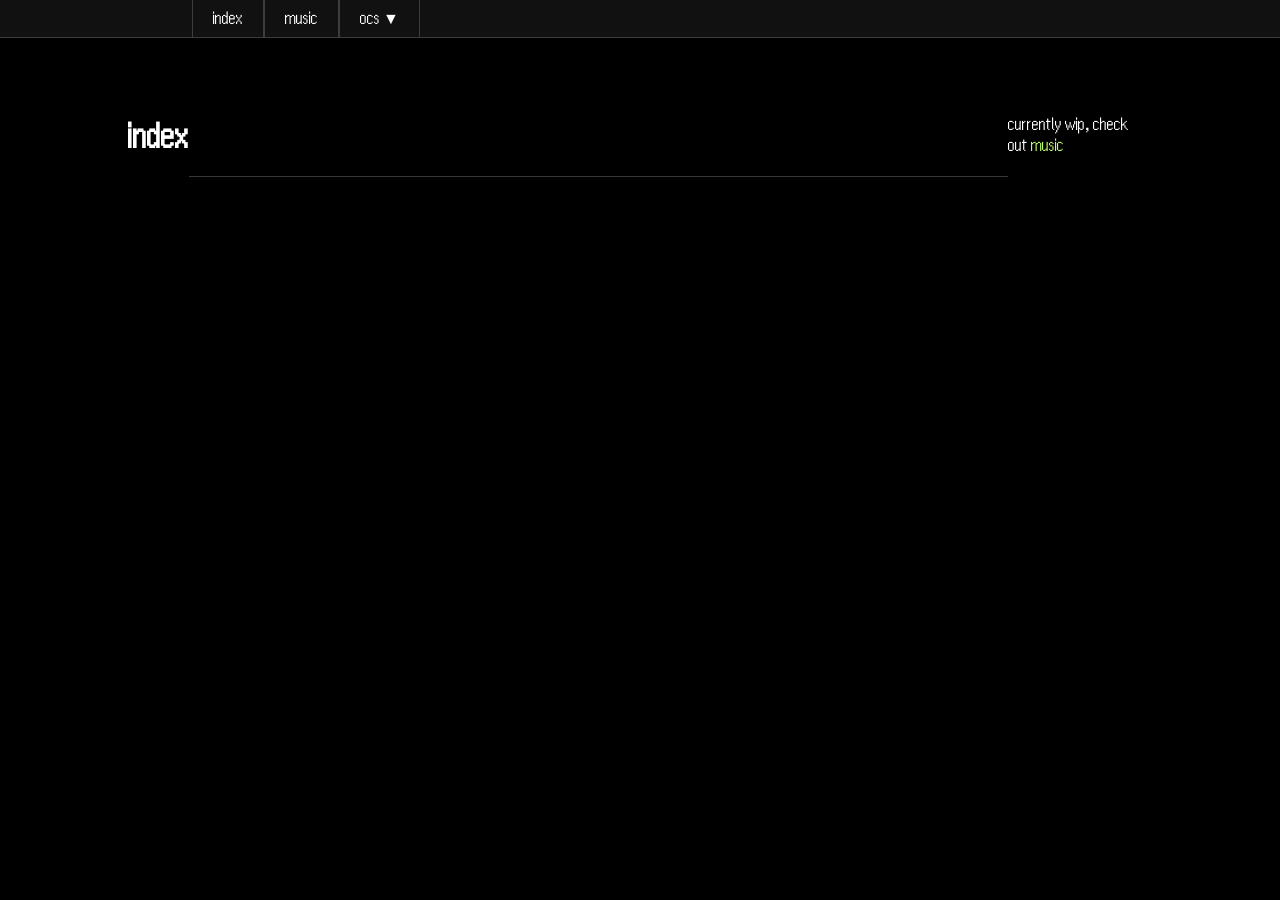
<file: index.html>
<!DOCTYPE html>
<html>
  <head>
    <meta charset="UTF-8">
    <meta name="viewport" content="width=device-width, initial-scale=1.0">
    <title>erbyu</title>
    <link href="./default.css" rel="stylesheet" type="text/css" media="all">
    <script src="/includeHTML.js"></script>
  </head>
  <header>
    <!--includes the navbar-->
    <div w3-include-html="/navbar.html"></div>
    <script>includeHTML();</script>
    <!--includes the navbar-->
  </header>
  <body>
    <div class="wrapper">
        <h1 class="title">index</h1>
        <div class="seperator"></div>
        <p>
            
                  currently wip, check out <a href="/music.html" class="link">music</a>
  
        </p>
    </div>
  </body>
</html>
</file>
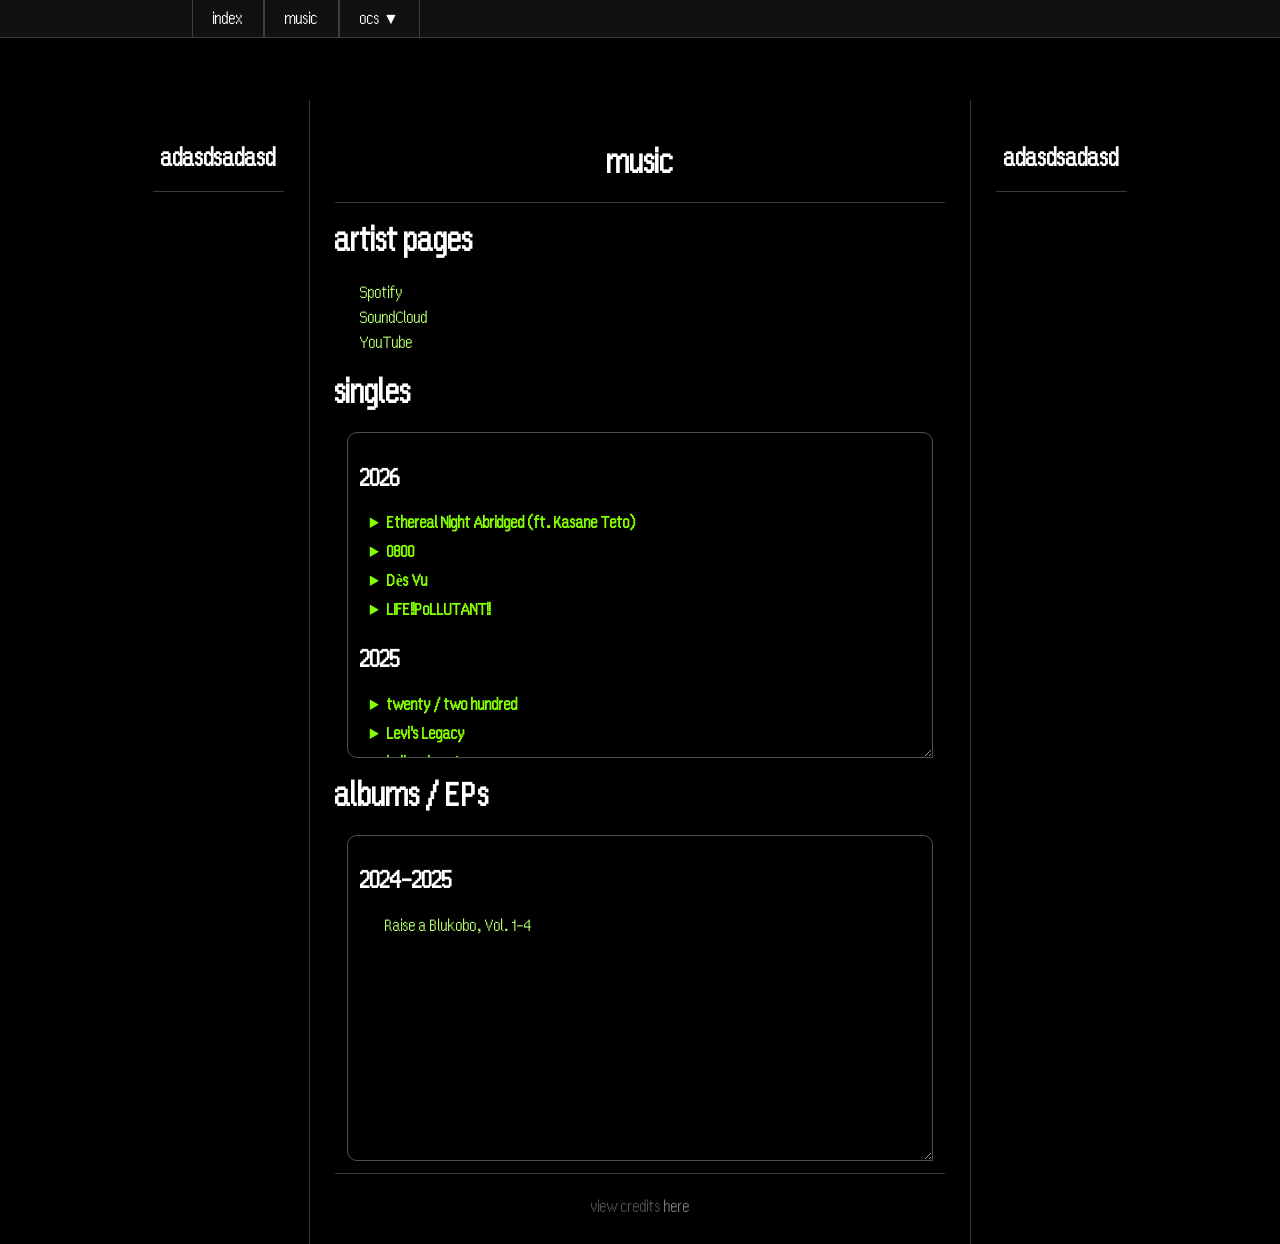
<file: music.html>
<!DOCTYPE html>
<html>
  <head>
    <meta charset="UTF-8">
    <meta name="viewport" content="width=device-width, initial-scale=1.0">
    <title>erbyu</title>
    <link href="./default.css" rel="stylesheet" type="text/css" media="all">
    <script src="/includeHTML.js"></script>
  </head>
  <body>
  <header>
    <!--includes the navbar-->
    <div w3-include-html="/navbar.html"></div>
    <script>includeHTML();</script>
    <!--includes the navbar-->
  </header>
  <div class="wrapper">
	<aside class="window" style="width:15%; border-right:solid #383838 1px;">
		<h1 class="title">adasdsadasd</h1>
		<div class="seperator"></div>
	</aside>

	<div class="window">
		<h1 class="title">music</h1>
		<div class="seperator"></div>
		<h1>artist pages</h1>
		  <a class="indented-link" href="https://open.spotify.com/artist/4IyaEFlil5HQeiXuqF35hZ" target="_blank">Spotify</a><br>
		  <a class="indented-link" href="https://soundcloud.com/erbyuu" target="_blank">SoundCloud</a><br>
		  <a class="indented-link" href="https://music.youtube.com/@erbyumusic" target="_blank">YouTube</a>
		<h1>singles</h1>
		<div class="scrollable-wrapper">
		  <h2>2026</h2>
			<details class="button">
				<summary>Ethereal Night Abridged (ft. Kasane Teto)</summary>
				<div class="artist-description">I'd say that was $150 well spent. This is my first track with lyrics! (they are terrible let's not talk about them)</div>
				You can stream this on:<br>
				<a class="indented-link" href="https://open.spotify.com/track/4eAqs4wC95aCcrnMHc6CgA" target="_blank">Spotify</a><br>
				<a class="indented-link" href="https://soundcloud.com/erbyuu/ethereal-night-abridged" target="_blank">SoundCloud</a><br>
				<a class="indented-link" href="https://music.youtube.com/watch?v=gcL0Dnp-Mpo" target="_blank">YouTube Music</a><br>
			</details>
			<details class="button">
				<summary>0800</summary>
				<div class="artist-description">This track is the first one I made on a real guitar, my playing was really off-tempo, but eh, who cares</div>
				You can stream this on:<br>
				<a class="indented-link" href="https://open.spotify.com/track/48Xv5Ej7Zj6fgv42revhLk" target="_blank">Spotify</a><br>
				<a class="indented-link" href="https://soundcloud.com/erbyuu/0800am" target="_blank">SoundCloud</a><br>
				<a class="indented-link" href="https://music.youtube.com/watch?v=I1yZ6OUta3E" target="_blank">YouTube Music</a><br>
			</details>
			<details class="button">
				<div class="artist-description">No comment</div>
				<summary>Dès Vu</summary>
				You can stream this on:<br>
				<a class="indented-link" href="https://open.spotify.com/track/2mQwE3b9MPPmGVHr9T7oV0" target="_blank">Spotify</a><br>
				<a class="indented-link" href="https://music.youtube.com/watch?v=BKbwZi_J6mo" target="_blank">YouTube Music</a><br>
			</details>
			<details class="button">
				<div class="artist-description">This track's some weird amalgamation of electronic and metal, then there's a breakcore/jungle/dnb part between and it was a pain in the ass to make, but I like how it eventually turned out</div>
				<summary>LIFE!!PoLLUTANT!!</summary>
				You can stream this on:<br>
				<a class="indented-link" href="https://open.spotify.com/album/76a6zoavx54HgKa1d6S3aq" target="_blank">Spotify</a><br>
				<a class="indented-link" href="https://soundcloud.com/erbyuu/life-pollutant" target="_blank">SoundCloud</a><br>
				<a class="indented-link" href="https://music.youtube.com/watch?v=XZutteAtU0Y" target="_blank">YouTube Music</a><br>
			</details>
			<h2>2025</h2>
			<details class="button">
				<div class="artist-description">I don't like this one</div>
				<summary>twenty / two hundred</summary>
				You can (but probably shouldn't) stream this on:<br>
				<a class="indented-link" href="https://open.spotify.com/track/1f3xLNKrhLnWph8lupixSj" target="_blank">Spotify</a><br>
				<a class="indented-link" href="https://soundcloud.com/erbyuu/twenty-two-hundred" target="_blank">SoundCloud</a><br>
				<a class="indented-link" href="https://music.youtube.com/watch?v=twLbAQH7h80" target="_blank">YouTube Music</a><br>
			</details>
			<details class="button">
				<div class="artist-description">Boy oh boy Levi's Legacy where do I even begin. Levi's Legacy... honey, my pookie bear. Seriously though, I love this track a lot and I'm really proud of it</div>
				<summary>Levi's Legacy</summary>
				You can stream this on:<br>
				<a class="indented-link" href="https://open.spotify.com/album/7zjqLH2XU8b20GHbsYE9gm" target="_blank">Spotify</a><br>
				<a class="indented-link" href="https://soundcloud.com/erbyuu/levis-legacy" target="_blank">SoundCloud (04140026 Mix)</a><br>
				<a class="indented-link" href="https://music.youtube.com/playlist?list=OLAK5uy_mXHo4_QZnC3nVz1X1Khn9px6ZtRZlIS7A" target="_blank">YouTube Music</a><br>
			</details>
			<details class="button">
				<div class="artist-description">Despite being very repetitive, it sounds pretty nice. Don't know what black magic I used to manage that</div>
				<summary>hollow heart</summary>
				You can stream this on:<br>
				<a class="indented-link" href="https://open.spotify.com/track/1sYwqjxzTbsN4sfwdFxL9F" target="_blank">Spotify</a><br>
				<a class="indented-link" href="https://soundcloud.com/erbyuu/hollow-heart-instrumental-proof-of-concept" target="_blank">SoundCloud</a><br>
				<a class="indented-link" href="https://music.youtube.com/watch?v=vn9W_zmUhvY" target="_blank">YouTube Music</a><br>
			</details>
			<details class="button">
				<div class="artist-description">This one was my magnum opus for a little bit. Love this one. Listen to it</div>
				<summary>Ethereal Night</summary>
				You can stream this on:<br>
				<a class="indented-link" href="https://open.spotify.com/track/6cUUcI7FF9aYOwBswHX9YX" target="_blank">Spotify</a><br>
				<a class="indented-link" href="https://soundcloud.com/erbyuu/ethereal-night" target="_blank">SoundCloud</a><br>
				<a class="indented-link" href="https://music.youtube.com/watch?v=1BXwdhQEY8Y" target="_blank">YouTube Music</a><br>
			</details>
			<details class="button">
				<div class="artist-description">
					SACRAMENT:<br>
					The Sacrament of Sin theme. Sacrament, formerly Copper Current Liberation was actually made to be Omri Averill (at the time, "Levi Averill")'s theme, until it was repurposed for SoS. "So Below" was also meant to be the SoS theme!<br>
					<br>
					PURGATORY:<br>
					The Sacrament of Sin lobby theme. Purgatory is just a remixed Sacrament
				</div>
				<summary>Sacrament of Sin ["Sacrament" + "Purgatory"]</summary>
				You can stream these on:<br>
				<a class="indented-link" href="https://open.spotify.com/album/27IBC8BsVFFYMXRhFjgkVy" target="_blank">Spotify</a><br>
				<a class="indented-link" href="https://soundcloud.com/erbyuu/sets/sacrament-of-sin-ost" target="_blank">SoundCloud</a><br>
				<a class="indented-link" href="https://music.youtube.com/playlist?list=OLAK5uy_m45jj55NC0sPAKxrJ-KbxOFSZUHsJMaKg" target="_blank">YouTube Music</a><br>
			</details>
			<details class="button">
				<div class="artist-description">Omri Averill's theme. I like this one, but it's really repetitive</div>
				<summary>So Below</summary>
				You can stream this on:<br>
				<a class="indented-link" href="https://open.spotify.com/track/7IDiyOVylywbEJFCelczZP" target="_blank">Spotify</a><br>
				<a class="indented-link" href="https://soundcloud.com/erbyuu/so-below" target="_blank">SoundCloud</a><br>
				<a class="indented-link" href="https://music.youtube.com/watch?v=Jk5qe4F3rCQ" target="_blank">YouTube Music</a><br>
			</details>
			<details class="button">
				<div class="artist-description">Max Averill's theme. Mostly piano track with a little drummy bit at the end. I like it!</div>
				<summary>AS ABOVE</summary>
				You can stream this on:<br>
				<a class="indented-link" href="https://open.spotify.com/track/0FSIA72zkqkN92WsCnsvzX" target="_blank">Spotify</a><br>
				<a class="indented-link" href="https://soundcloud.com/erbyuu/as-above" target="_blank">SoundCloud</a><br>
				<a class="indented-link" href="https://music.youtube.com/watch?v=qBbu93n_DlE" target="_blank">YouTube Music</a><br>
			</details>
			<details class="button">
				<div class="artist-description">Casey Raelyn's (former) battle theme for Raise a Blukobo. This WOULD be my magnum opus, but the mixing is ABHORRENT DOG TRASH and also it's repetitive</div>
				<summary>Deep Within</summary>
				You can stream this on:<br>
				<a class="indented-link" href="https://open.spotify.com/track/2nMN37RubBifYxSrkZ1MJb" target="_blank">Spotify</a><br>
				<a class="indented-link" href="https://soundcloud.com/erbyuu/deep-within" target="_blank">SoundCloud</a><br>
				<a class="indented-link" href="https://music.youtube.com/watch?v=IMkANy4QyNc" target="_blank">YouTube Music</a><br>
			</details>
			<details class="button">
				<div class="artist-description">Mors' family theme from the Partiverse. Pretty good, it's alright</div>
				<summary>Shattered Time</summary>
				You can stream this on:<br>
				<a class="indented-link" href="https://open.spotify.com/track/4IQV7XhoiHyZDnJ0NDgLzQ" target="_blank">Spotify</a><br>
				<a class="indented-link" href="https://soundcloud.com/erbyuu/shattered-time" target="_blank">SoundCloud</a><br>
				<a class="indented-link" href="https://music.youtube.com/watch?v=gSKFRxqk0x4" target="_blank">YouTube Music</a><br>
			</details>
			<h2>2024</h2>
			<details class="button">
				<div class="artist-description">Levi Arkitekt's theme. It's just a piano and distortion, I don't know what you want me to say about it</div>
				<summary>Levi's Lament</summary>
				You can stream this on:<br>
				<a class="indented-link" href="https://open.spotify.com/track/5zRxtQSoyEy0wlHS5oFfNM" target="_blank">Spotify</a><br>
				<a class="indented-link" href="https://soundcloud.com/erbyuu/levis-lament" target="_blank">SoundCloud</a><br>
				<a class="indented-link" href="https://music.youtube.com/watch?v=hmVF72DAuyE" target="_blank">YouTube Music</a><br>
			</details>
			<details class="button">
				<div class="artist-description">I thought this was my magnum opus for a WHILE. Looking back at it now, it really isn't</div>
				<summary>Once Hope Burns, Hope Burns</summary>
				You can stream this on:<br>
				<a class="indented-link" href="https://open.spotify.com/track/2ZdszWS6Eo8Xds6XChnegf" target="_blank">Spotify</a><br>
				<a class="indented-link" href="https://soundcloud.com/erbyuu/once-hope-burns-hope-burns" target="_blank">SoundCloud</a><br>
				<a class="indented-link" href="https://music.youtube.com/watch?v=_k-y8CHk7d0" target="_blank">YouTube Music</a><br>
			</details>
			<details class="button">
				<div class="artist-description">Mid</div>
				<summary>Eternal Warfare</summary>
				You can stream this on:<br>
				<a class="indented-link" href="https://open.spotify.com/track/1PAmtnYyViaZ2giHsMrcqk" target="_blank">Spotify</a><br>
				<a class="indented-link" href="https://soundcloud.com/erbyuu/eternal-warfare-remaster" target="_blank">SoundCloud</a><br>
				<a class="indented-link" href="https://music.youtube.com/watch?v=Q-2qK_cLsRc" target="_blank">YouTube Music</a><br>
			</details>
			<details class="button">
				<div class="artist-description">Surprisingly, these two tracks still hold up to my standard for today. Unfortunately, I made these 2 songs for a band I was in with a... very <b>interesting</b> person.</div>
				<summary>Spade Duology, or: Psycho ["Relapse (Space Face)" + "Don't Ever Disappear"]</summary>
				You can stream Don't Ever Disappear on:<br>
				<a class="indented-link" href="https://open.spotify.com/track/4vISf3v34UoiQ7gzCwQcHm" target="_blank">Spotify</a><br>
				<a class="indented-link" href="https://soundcloud.com/erbyuu/dont-ever-disappear-instrumental" target="_blank">SoundCloud</a><br>
				<a class="indented-link" href="https://music.youtube.com/watch?v=HYy3jiLqg2U" target="_blank">YouTube Music</a><br>
				and Relapse (Space Face) on:
				<a class="indented-link" href="https://open.spotify.com/track/6tBprCkn3BlgTsPt5NcHu7" target="_blank">Spotify</a><br>
				<a class="indented-link" href="https://soundcloud.com/erbyuu/relapse-space-face-instrumental" target="_blank">SoundCloud</a><br>
				<a class="indented-link" href="https://music.youtube.com/watch?v=wJ0jjc0OmDg" target="_blank">YouTube Music</a><br>
			</details>
			<details class="button">
				<div class="artist-description">No.</div>
				<summary>Silver Fate + Silver Fate (Reimagined)</summary>
				You can stream this on:<br>
				<a class="indented-link" href="/">Don't even</a><br>
			</details>
			<!-- old links
			<a class="indented-link" href="/" target="_blank">Levi's Lament </a><br>
			<a class="indented-link" href="/" target="_blank">Once Hope Burns, Hope Burns </a><br>
			<a class="indented-link" href="/" target="_blank">Eternal Warfare </a><br>
			<a class="indented-link" href="/" target="_blank">Spade Duology, or: Psycho ["Relapse (Space Face)" & "Don't Ever Disappear"] </a>
			-->
		</div>
		<h1>albums / EPs</h1>
		<div class="scrollable-wrapper">
		  <h2>2024-2025</h2>
		  <a class="indented-link" href="/" target="_blank">Raise a Blukobo, Vol. 1-4 </a><br>
		</div>
	
		
	<div class="seperator"></div>
		<div class="credits">
		view credits <a class="indented-link" href="/credits.txt">here</a>
		</div>
  	</div>
	
	<aside class="window" style="width:15%; border-left:solid #383838 1px;">
		<h1 class="title">adasdsadasd</h1>
		<div class="seperator"></div>
	</aside>
  </div>
  	
  </body>
</html>
</file>
<file: default.css>
/* Fonts */
@font-face {
	font-family: Founded;
	src:url(./assets/warpdesktopfont/warp-desktop.otf.woff2);
}



/* ----- */

body {
	margin:0;
	background-color:#090A0A;
	background:url(https://rivendell.neocities.org/backgrounds/stars4.gif);
	background-attachment: fixed;
  /* thanks https://rivendell.neocities.org/backgrounds/ :) */
	font-family:Founded;
	color:white;
}

.wrapper {
	display:flex;
	justify-content: center;
	align-items: stretch;
	margin-top:100px;
	margin-left: 10%;
	margin-right:10%;
}

.window {
	padding:25px;
	width:70%;
}

.scrollable-wrapper {
  scrollbar-width: thin;
  scrollbar-color: white transparent;
  margin:12px;
  padding:12px;
  max-height:max-content;
  height:300px;
  overflow:auto;
  border: 1px solid #4F4F4F;
  resize: vertical;        /* Options: both, horizontal, vertical */
  border-radius:10px;
  border-bottom-right-radius: 0;
}



.title {
  text-align: center;
}

details.button {
	margin-left:10px;
}

details.button > summary {
	margin-left:0px;
	text-decoration:none;
	line-height:25px;
	color:#84ff00;
	cursor: pointer;
}

a.link,a.indented-link {
	text-decoration:none;
	line-height:25px;
	color:#baff70;
	cursor: pointer;
}
a.indented-link {
	margin-left:25px;
}

details.button > summary {
	font-weight: bold;
	margin-bottom: 2px;
	padding-bottom: 2px;
}


details.button > summary:hover {
	margin-left:10px;
	text-decoration:underline;
}
details.button[open] > summary {
	font-size: 20px;
	padding:10px;
	margin-left:-5px !important;
	border-bottom: solid #4F4F4F 1px;

}

.credits {
	margin-top:20px;
	text-align:center;
	color:#4F4F4F
}
.credits a {
	color:#787878;
	margin-left:0px;
}

.seperator {
  width:100%;
  margin: 0 auto;
  text-align:center;
  align-items: center;
	color:transparent;
	border-bottom: solid #383838 1px;
}

.artist-description::before, .artist-description::after {
	content: "\"";
}
.artist-description {
	background-color: rgb(14, 14, 14);
	margin:12px;
	padding:12px;
	border-radius:10px;
}
</file>
